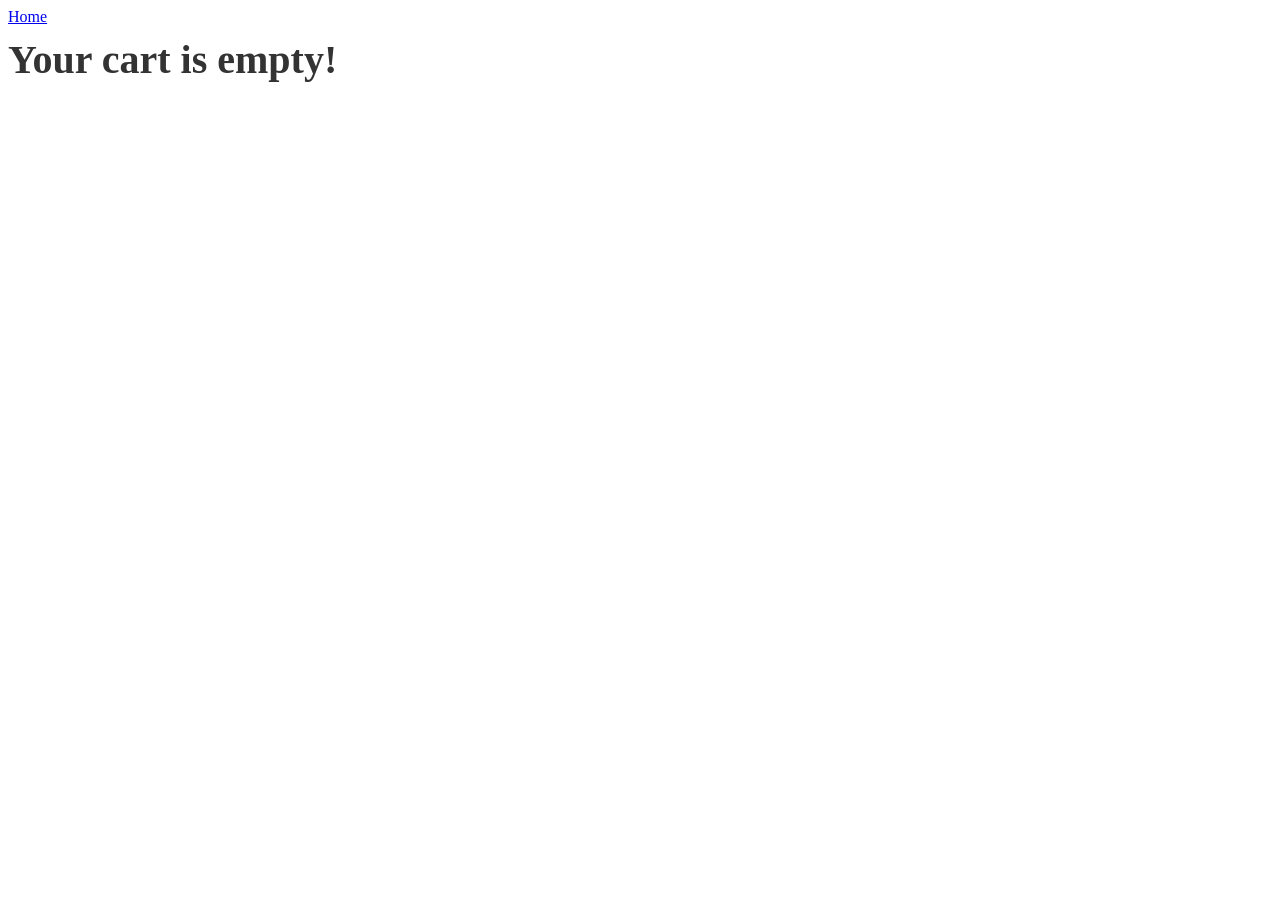
<file: checkout.html>
<!DOCTYPE html>
<html lang="en">

<head>
    <meta charset="UTF-8" />
    <meta name="viewport" content="width=device-width, initial-scale=1.0" />
    <link rel="stylesheet" href="./css/styles.css" />
    <script type="module" src="./checkout.js"></script>
    <title>Document</title>
</head>

<body>
    <a href="./index.html">Home</a>

    <h1 class="total-price-label js-total-price"></h1>
    <button type="button" class="clear-cart-btn js-clear" hidden>Clear basket</button>
    <ul class="js-list">


    </ul>
</body>

</html>
</file>
<file: css/styles.css>
.products-container {
    display: flex;
    justify-content: space-between;
    user-select: none;
    flex-wrap: wrap;
    list-style: none;
    gap: 8%;
  }
  
  .product-card {
    position: relative;
    width: 350px;
    height: 700px;
    margin-top: 50px;
    border: 1px solid #ccc;
    border-radius: 8px;
    padding: 15px;
    box-shadow: 0 2px 4px rgba(0, 0, 0, 0.1);
  }
  
  .product-img {
    width: 350px;
    height: auto;
    object-fit: cover;
  }
  
  .product-title {
    font-size: 20px;
    font-weight: bold;
    margin-top: 10px;
  }
  
  .product-description {
    font-size: 16px;
    margin-top: 5px;
    color: #555;
  }
  
  .product-price {
    position: absolute;
    bottom: 55px;
    font-size: 18px;
    font-weight: bold;
    margin-top: 15px;
    color: #007bff;
  }
  
  .product-add-btn {
    position: absolute;
    bottom: 15px;
    left: 50%;
    transform: translateX(-50%);
    padding: 8px 12px;
    background-color: #007bff;
    color: #fff;
    text-decoration: none;
    border: none;
    border-radius: 4px;
    cursor: pointer;
    transition: background-color 0.3s ease;
  }
  
  .product-add-btn:hover {
    background-color: #0056b3;
  }
  
  .total-price-label {
    font-size: 40px;
    font-weight: bold;
    color: #333;
    margin-top: 10px;
  }
  
  .clear-cart-btn {
    padding: 10px 20px;
    background-color: #007bff;
    color: #ffffff;
    border: none;
    border-radius: 4px;
    cursor: pointer;
    font-size: 16px;
    font-weight: bold;
    text-decoration: none;
    transition: background-color 0.3s ease;
  }
  
  .clear-cart-btn:hover {
    background-color: #cc0000;
  }
  
  .card-item {
    display: flex;
    width: 600px;
    flex-direction: column;
    align-items: center;
    list-style: none;
    margin-bottom: 30px;
    border: 1px solid #ccc;
    border-radius: 8px;
    padding: 20px;
    user-select: none;
    box-shadow: 0 2px 4px rgba(0, 0, 0, 0.1);
    transition: transform 0.3s ease;
  }
  
  .card-item:hover {
    transform: translateY(-5px);
  }
</file>
